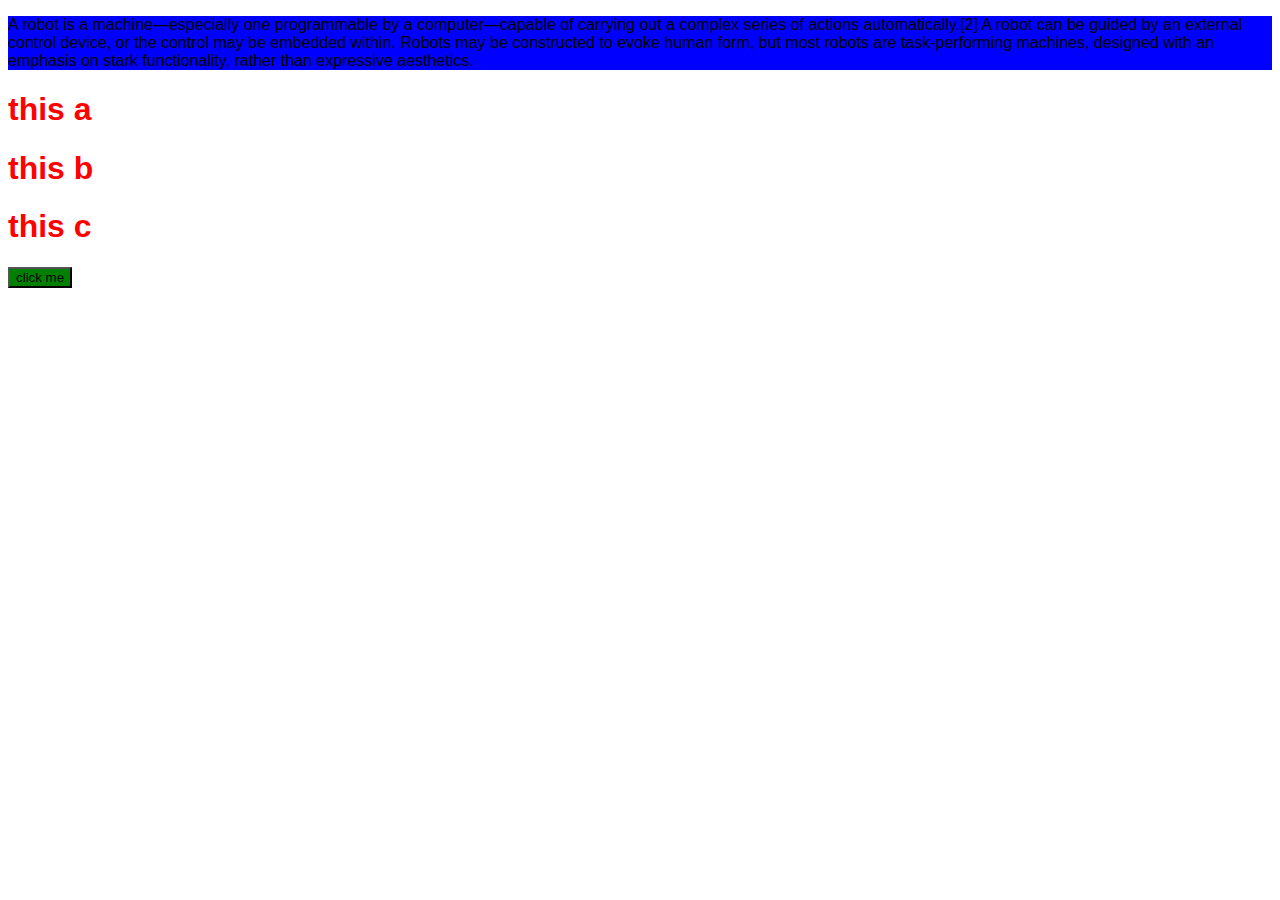
<file: index.html>
<!DOCTYPE html>
<html lang="en">
<head>
    <meta charset="UTF-8">
    <meta name="viewport" content="width=device-width, initial-scale=1.0">
    <title>practise 1</title>
    <link rel="stylesheet" href="style.css">
</head>
<body>
  <div class="box">
   <p>A robot is a machine—especially one programmable by a computer—capable of carrying out a complex series of actions automatically.[2] A robot can be guided by an external control device, or the control may be embedded within. Robots may be constructed to evoke human form, but most robots are task-performing machines, designed with an emphasis on stark functionality, rather than expressive aesthetics.</p> 
  </div>  
<div class="heading">

<h1>this a</h1>
<h1>this b</h1>
<h1>this c</h1>

</div>
<button id="button">click me</button>


</body>
</html>
</file>
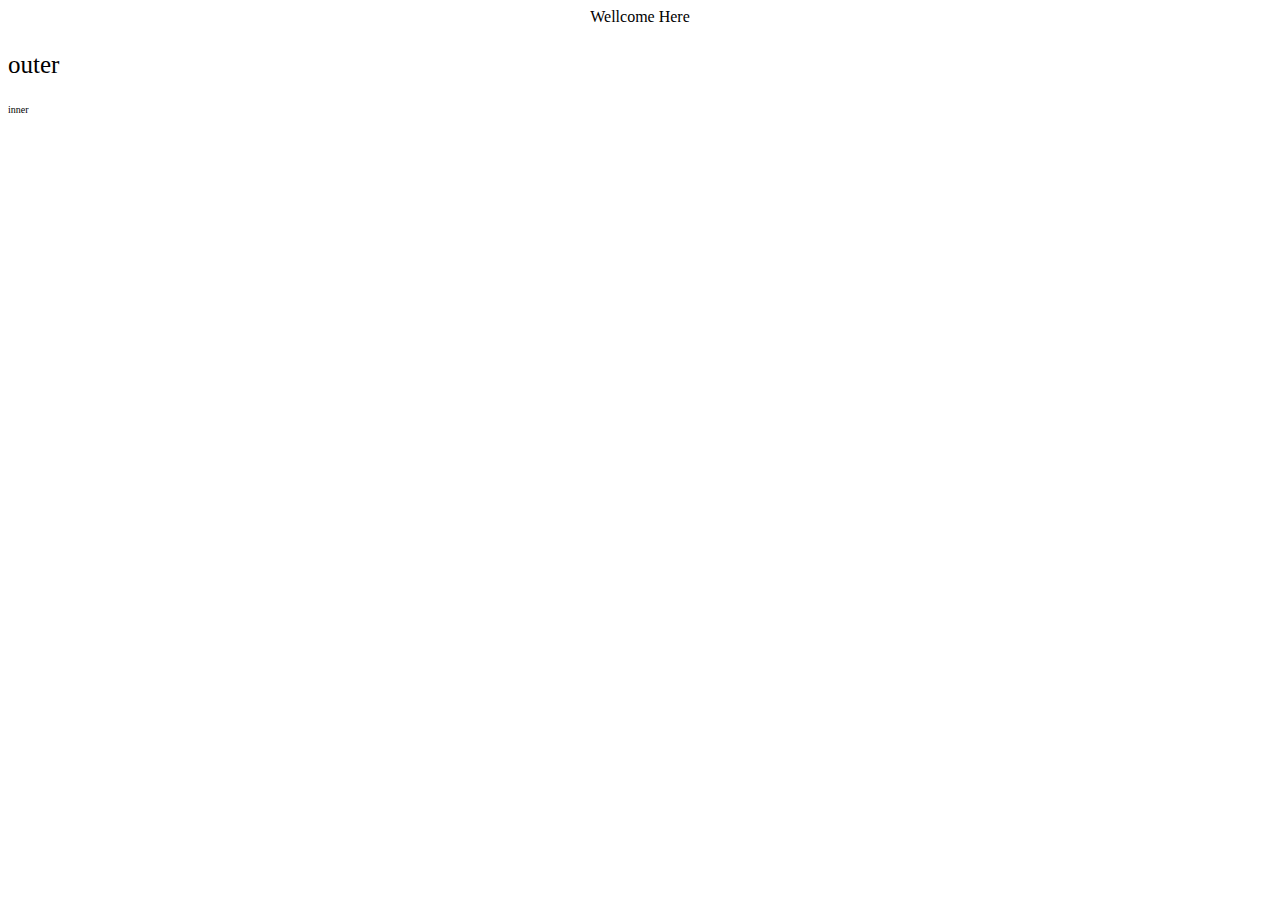
<file: index2.html>
<!DOCTYPE html>
<html lang="en">
<head>
    <meta charset="UTF-8">
    <meta name="viewport" content="width=device-width, initial-scale=1.0">
    <title>practise 2</title>
  <link rel="stylesheet" href="style2.css">
</head>
<body>
  <header>wellcome here</header>  

  <div id="outer">
    <p>outer</p>
    <div id="inner">
<p>inner</p>
    </div>
  </div>
</body>
</html>
</file>
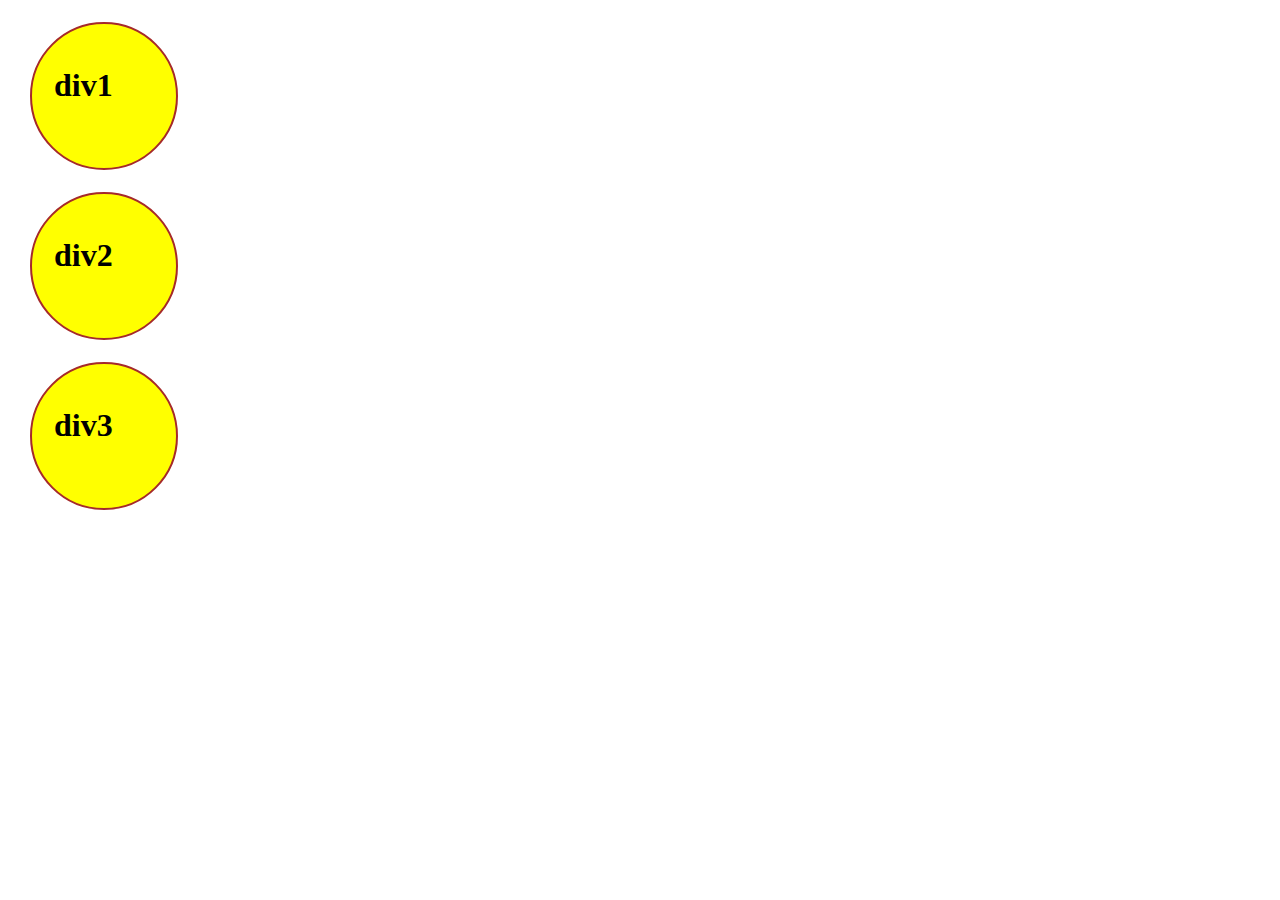
<file: index3.html>
<!DOCTYPE html>
<html lang="en">
<head>
    <meta charset="UTF-8">
    <meta name="viewport" content="width=device-width, initial-scale=1.0">
    <title>traffic light</title>
    <link rel="stylesheet" href="style3.css">
</head>
<body>
  <div class="1">
<h1>div1</h1>
  </div>
  <div class="2">
<h1>div2</h1>
  </div>
  <div class="3">
<h1>div3</h1>
  </div>  
</body>
</html>
</file>
<file: style.css>
body{
    font-family: Verdana, Geneva, Tahoma, sans-serif;
}
.box{
    background-color: blue;

}
.heading{
   color: red; 
}
#button{
  
  background-color: green;
}
</file>
<file: style2.css>
*{
    font font-family: times-new-roman;
}
header{
   text-transform: capitalize; 
   text-align: center;
}
#outer{
    font-size: 25px;
}
#inner{
    font-size: 10px;
}
</file>
<file: style3.css>
div{
height: 100px;
width: 100px;
background-color: yellow;
border-radius: 50%;
border: 2px solid brown;
padding: 22px;
margin: 22px;
}
</file>
